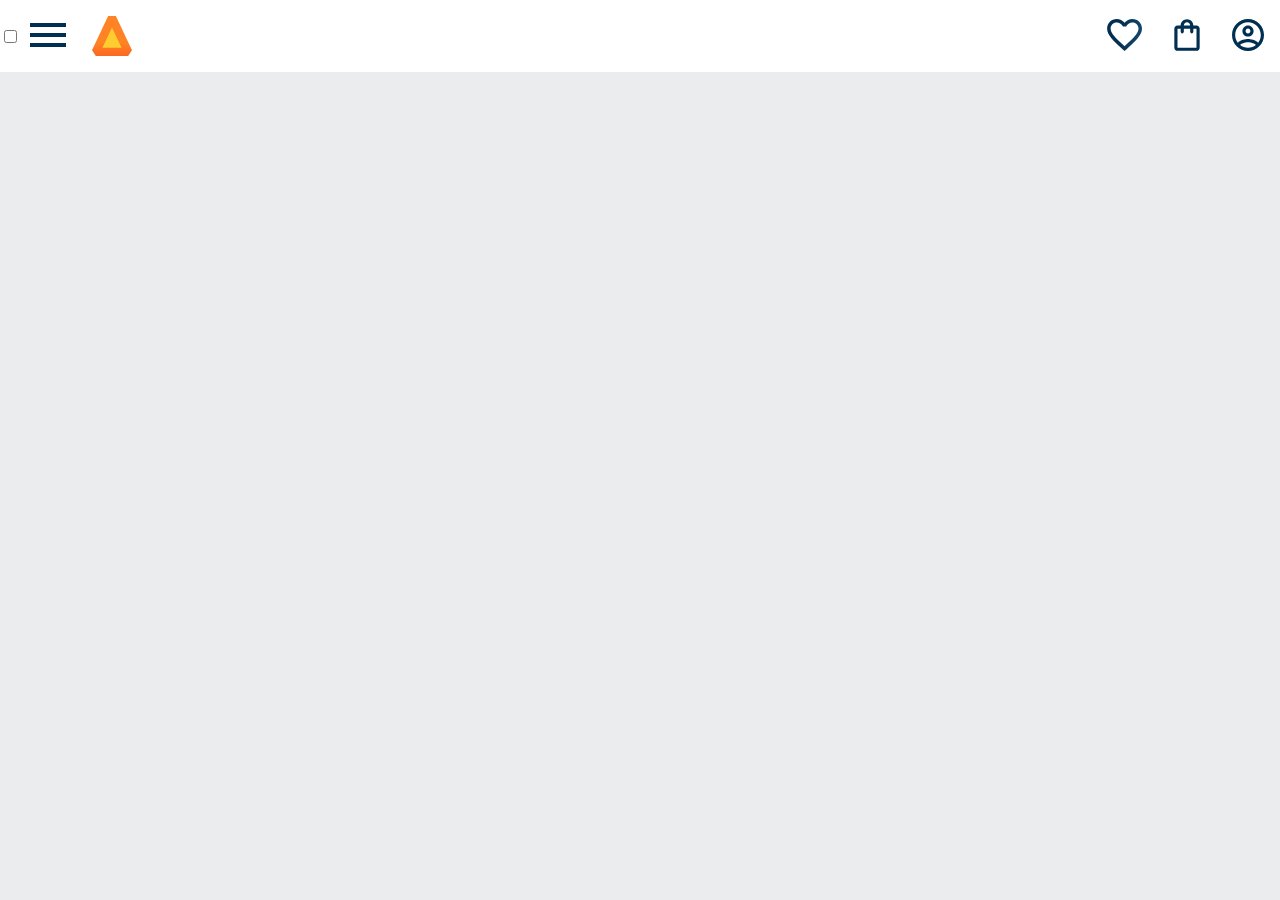
<file: alurabooks4/index.html>
<!DOCTYPE html>
<html>
<head>
    <meta charset="UTF-8">
    <meta name="viewport" content="width=device-width, initial-scale=1.0">
    <title>AluraBooks</title>
    <link rel="stylesheet" href="reset.css">
    <link rel="stylesheet" href="styles.css">
</head>
<body>
    
    <header class="cabeçalho">
        <div class="container">
            <input type="checkbox" id="menu" class="container__botao">
            <label for="menu">
            <span class="cabeçalho__menu-hamburger container__imagem"></span>
        </label>
        <ul class="lista-menu">
            <li class="lista-menu__titulo">Categorias</li>
            <li class="lista_menu__item">
                <a href="#" class="lista-menu__link">Programação</a>
            </li>
            <li class="lista_menu__item">
                <a href="#" class="lista-menu__link">Front-end</a>
            </li>
            <li class="lista_menu__item">
                <a href="#" class="lista-menu__link">Infraestrutura</a>
            </li>
            <li class="lista_menu__item">
                <a href="#" class="lista-menu__link">Business</a>
            </li>
            <li class="lista_menu__item">
                <a href="#" class="lista-menu__link">Design & UX</a>
            </li>



        </ul>
            <img src="img/Logo.svg" alt="Logo da Alurabooks" class="container__imagem">
        </div>
        <div class="container">
            <a href="#"><img src="img/Favoritos.svg" alt="Meus favoritos" class="container__imagem"></a>
            <a href="#"><img src="img/Compras.svg" alt="Carrinho de compras" class="container__imagem"></a>
            <a href="#"><img src="img/Usuario.svg" alt="Meu perfil" class="container__imagem"></a>
        </div>
    </header>
</body>


</html>
</file>
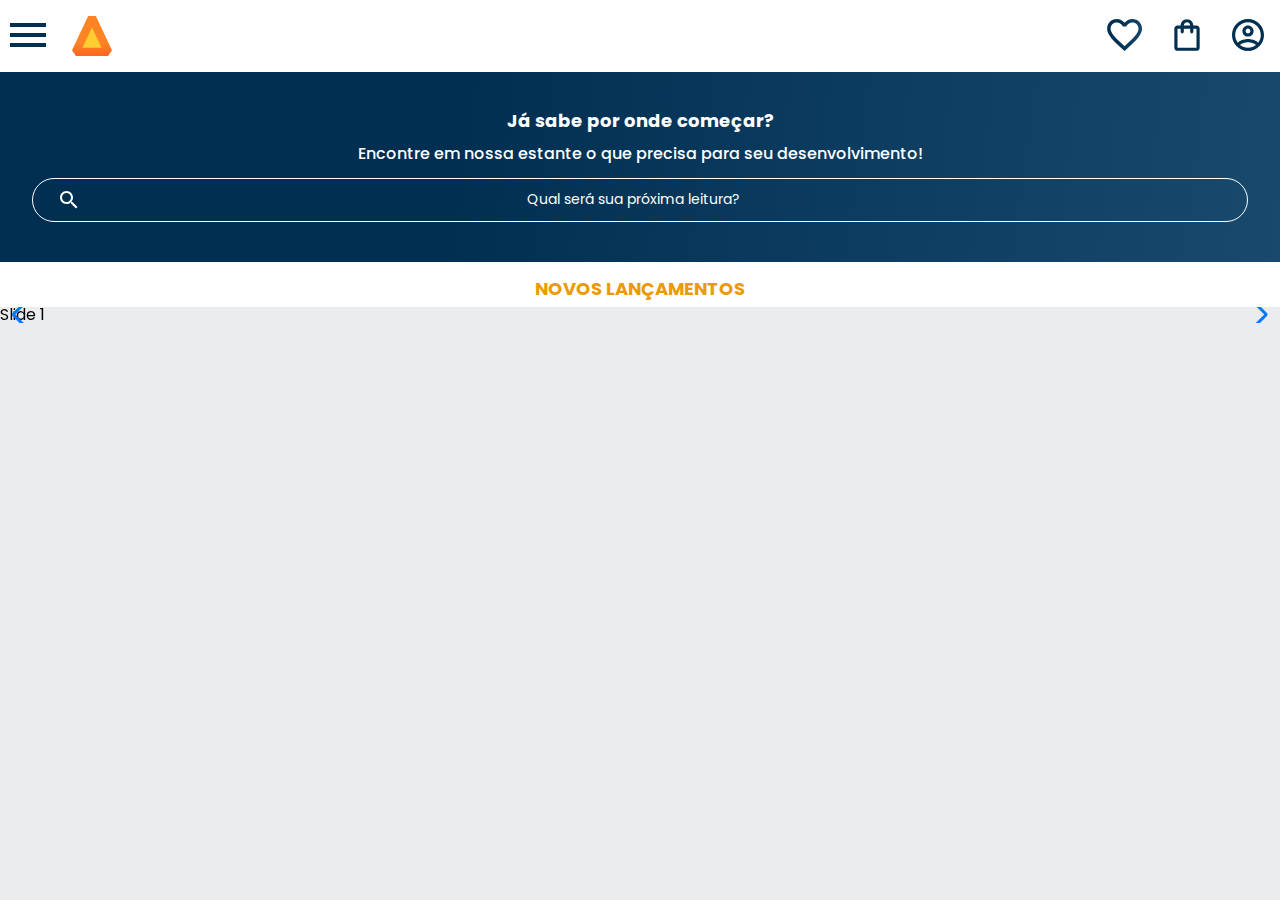
<file: alurabooks5/index.html>
<!DOCTYPE html>
<html>
<head>
    <meta charset="UTF-8">
    <meta name="viewport" content="width=device-width, initial-scale=1.0">
    <title>AluraBooks</title>
    <link rel="stylesheet" href="reset.css">
    <link rel="preconnect" href="https://fonts.googleapis.com">
    <link rel="preconnect" href="https://fonts.gstatic.com" crossorigin>
    <link href="https://fonts.googleapis.com/css2?family=Inter:wght@400;700&family=Poppins:wght@300;400;500&display=swap" rel="stylesheet">
    <link
  rel="stylesheet"
  href="https://cdn.jsdelivr.net/npm/swiper@10/swiper-bundle.min.css"
/>

    <link rel="stylesheet" href="styles.css">
</head>
<body>
    
    <header class="cabeçalho">
        <div class="container">
            <input type="checkbox" id="menu" class="container__botao">
            <label for="menu">
            <span class="cabeçalho__menu-hamburger container__imagem"></span>
        </label>
        <ul class="lista-menu">
            <li class="lista-menu__titulo">Categorias</li>
            <li class="lista_menu__item">
                <a href="#" class="lista-menu__link">Programação</a>
            </li>
            <li class="lista_menu__item">
                <a href="#" class="lista-menu__link">Front-end</a>
            </li>
            <li class="lista_menu__item">
                <a href="#" class="lista-menu__link">Infraestrutura</a>
            </li>
            <li class="lista_menu__item">
                <a href="#" class="lista-menu__link">Business</a>
            </li>
            <li class="lista_menu__item">
                <a href="#" class="lista-menu__link">Design & UX</a>
            </li>



        </ul>
            <img src="img/Logo.svg" alt="Logo da Alurabooks" class="container__imagem">
        </div>
        <div class="container">
            <a href="#"><img src="img/Favoritos.svg" alt="Meus favoritos" class="container__imagem"></a>
            <a href="#"><img src="img/Compras.svg" alt="Carrinho de compras" class="container__imagem"></a>
            <a href="#"><img src="img/Usuario.svg" alt="Meu perfil" class="container__imagem"></a>
        </div>
    </header>
    <section class="banner">
        <h2 class="banner__titulo">Já sabe por onde começar?</h2>
        <p class="banner__texto">Encontre em nossa estante o que precisa para seu desenvolvimento!</p>
        <input type="search" class="banner__pesquisa" placeholder="Qual será sua próxima leitura?">

    </section>
 <section class="carrossel">
    <h2 class="carrossel__titulo">Novos Lançamentos</h2>
    <!-- Slider main container -->
    <div class="swiper">
         <!-- Additional required wrapper -->
         <div class="swiper-wrapper">
         <!-- Slides -->
         <div class="swiper-slide">Slide 1</div>
         <div class="swiper-slide">Slide 2</div>
         <div class="swiper-slide">Slide 3</div>
         ...
        </div>
        <!-- If we need pagination -->
       <div class="swiper-pagination"></div>
  
       <!-- If we need navigation buttons -->
       <div class="swiper-button-prev"></div>
       <div class="swiper-button-next"></div>
  
       <!-- If we need scrollbar -->
       <div class="swiper-scrollbar"></div>
  </div>
 </section>
     <script src="https://cdn.jsdelivr.net/npm/swiper@10/swiper-bundle.min.js"></script>
 </body>
</html>
</file>
<file: alurabooks4/styles.css>
@import url("styles/header.css");


:root {

  --cor-de-fundo:  #EBECEE;
  --branco: #FFFFFF;
  --laranja: #EB9800;
  --azul-degrade: linear-gradient(97.54deg, #002F52 35.49%, #326589 165.37%);
  

}
body{

background-color: var(--cor-de-fundo);

}
</file>
<file: alurabooks5/styles.css>
@import url("styles/header.css");
@import url("styles/banner.css");
@import url("styles/carrossel.css");



:root {

  --cor-de-fundo:  #EBECEE;
  --branco: #FFFFFF;
  --laranja: #EB9B00;
  --azul-degrade: linear-gradient(97.54deg, #002F52 35.49%, #326589 165.37%);
  --fonte-principal: "Poppins";
  

}
body{

background-color: var(--cor-de-fundo);
font-family: var(--fonte-principal);
font-size: 16px;
font-weight: 400;

}
</file>
